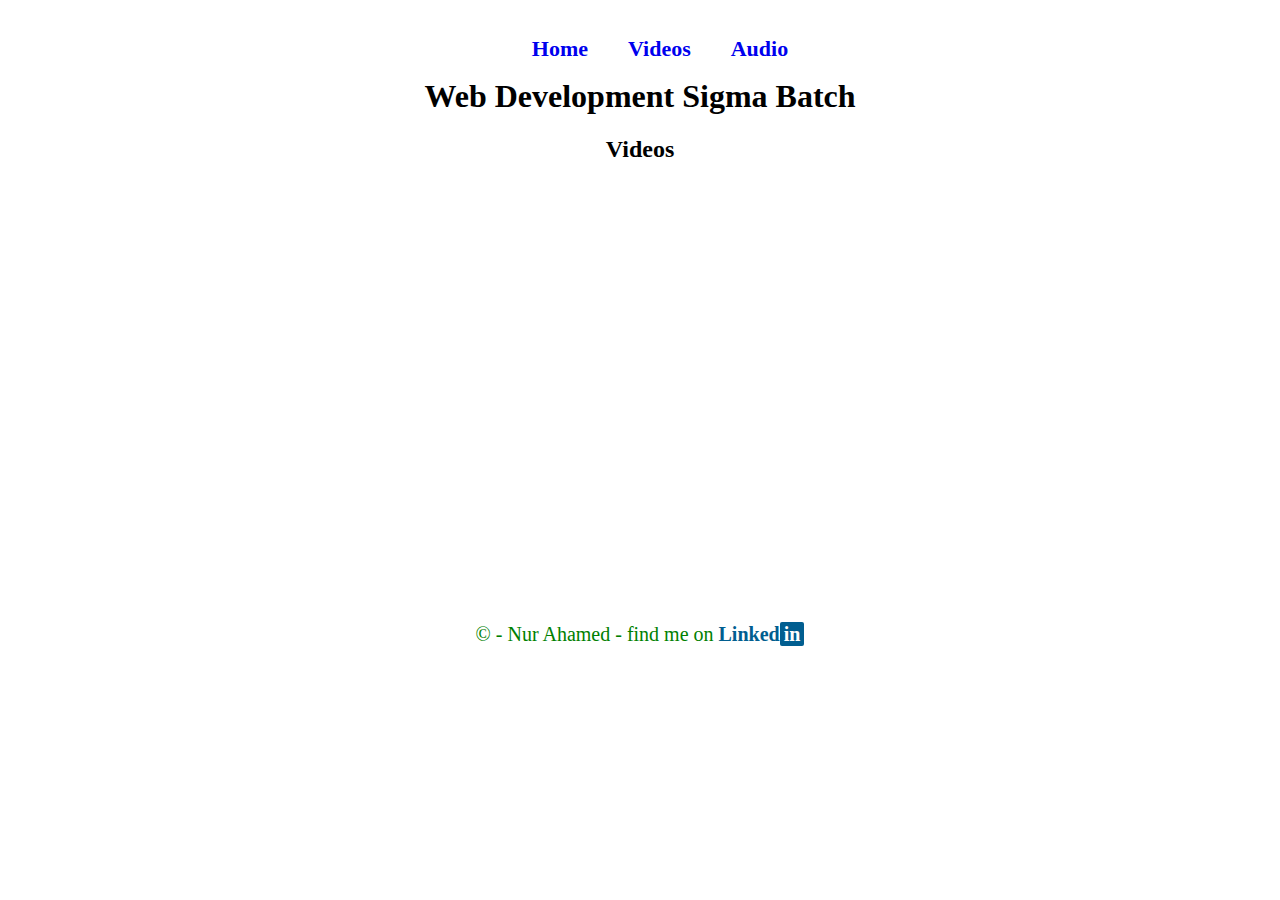
<file: video.html>
<!DOCTYPE html>
<html lang="en">
<head>
    <link rel="stylesheet" href="style.css">
    <meta charset="UTF-8">
    <meta name="viewport" content="width=device-width, initial-scale=1.0">
    <title>Exercise 1</title>
</head>
<body>
    <nav class="navbar">
        <ul>
            <li><a href="/">Home</a></li>
            <li><a href="/video.html">Videos</a></li>
            <li><a href="/audio.html">Audio</a></li>
          
        </ul>
    </nav>
    <h1>Web Development Sigma Batch</h1>
    <main>
        <h2>Videos</h2>
        <div class="video">
            <iframe width="340" height="190" src="https://www.youtube.com/embed/tVzUXW6siu0?si=EWiL4XhOZxgdl6L0" title="YouTube video player" frameborder="0" allow="accelerometer; autoplay; clipboard-write; encrypted-media; gyroscope; picture-in-picture; web-share" allowfullscreen></iframe>
            <iframe width="340" height="190" src="https://www.youtube.com/embed/kJEsTjH5mVg?si=kuKIKiCJPUK955w6" title="YouTube video player" frameborder="0" allow="accelerometer; autoplay; clipboard-write; encrypted-media; gyroscope; picture-in-picture; web-share" allowfullscreen></iframe>

            <iframe width="340" height="190" src="https://www.youtube.com/embed/BGeDBfCIqas?si=1eid_-Jvmw0r7WXR" title="YouTube video player" frameborder="0" allow="accelerometer; autoplay; clipboard-write; encrypted-media; gyroscope; picture-in-picture; web-share" allowfullscreen></iframe>

            <iframe width="340" height="190" src="https://www.youtube.com/embed/nXba2-mgn1k?si=FX45fIg1iZjY6TgE" title="YouTube video player" frameborder="0" allow="accelerometer; autoplay; clipboard-write; encrypted-media; gyroscope; picture-in-picture; web-share" allowfullscreen></iframe>

            <iframe width="340" height="190" src="https://www.youtube.com/embed/1BsVhumGlNc?si=Fj-XvkROhgKVvUaR" title="YouTube video player" frameborder="0" allow="accelerometer; autoplay; clipboard-write; encrypted-media; gyroscope; picture-in-picture; web-share" allowfullscreen></iframe>

           <iframe width="340" height="190" src="https://www.youtube.com/embed/CyRlWlaJnTY?si=Ma5UtgwB3ro28675" title="YouTube video player" frameborder="0" allow="accelerometer; autoplay; clipboard-write; encrypted-media; gyroscope; picture-in-picture; web-share" allowfullscreen></iframe>
        </div>
  

    </main>
    <footer>
        <p> &copy - Nur Ahamed - find me on <a target="_blank" href="https://www.linkedin.com/in/nur-ahamed-mondal/">Linked<span>in</span></a> </p>
    
    </footer>
</body>
</html>
</file>
<file: style.css>
body{
    padding: 0;
    margin: 0;
}

.audio{
    display: flex;
    flex-direction: row;
    flex-wrap: wrap;
    justify-content: center;
    align-items: center;
    justify-content: space-between;
    margin: 20px;
}
.navbar{
    display: flex;
    align-items: center;
    justify-content: center;
}
nav ul{
    display: flex;
    align-items: center  
}
nav ul li{ 
    list-style: none;
    margin:20px 20px 0px;
    font-size: 22px;
    font-weight: bold;
}
.music{
    
    align-items: center;
    justify-content: center;

}
a{
    text-decoration: none;
    cursor: pointer;
}
h1{
    margin-top: 0;
   text-align: center;
}
h2{
    text-align: center;
}
footer p{
    font-size: 20px;
    text-align: center;
    color: green;
}
footer a{
    color:#015e90;
    font-weight: bold;
    border-radius: 2px;
}
footer span{
    color: white;
    background-color:#015e90;
    padding: 1px 4px;
    font-weight: bold;
    
    border-radius: 2px;
}
.audiofooter{
    margin-top: 6rem;
}
.video{
    display: flex;
    flex-direction: row;
    flex-wrap: wrap;
    justify-content: center;
    align-items: center;
    justify-content: space-between;
    margin: 20px;
}
iframe{
    margin-bottom: 20px;
}
</file>
